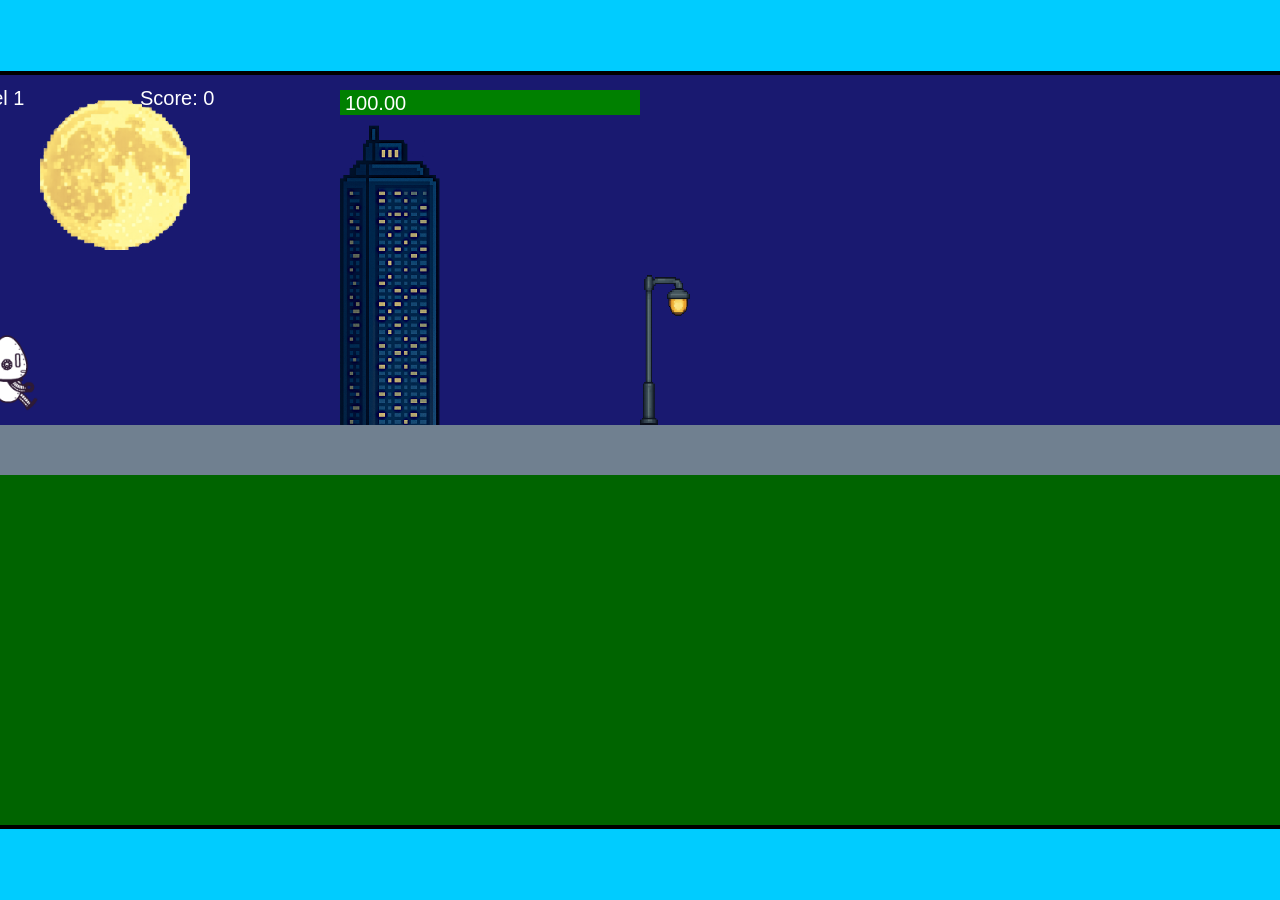
<file: fsd-projects/runtime/index.html>
<!DOCTYPE html>
<html lang="en">
  <head>
    <meta charset="UTF-8" />
    <meta name="viewport" content="width=device-width, initial-scale=1.0" />
    <title>Runtime Neo</title>
    <link rel="stylesheet" href="runtime.css" />
    <script src="https://code.jquery.com/jquery-3.1.0.js"></script>
    <script src="setup.js"></script>
    <script src="levels.js"></script>
    <script src="scenery.js"></script>
    <script src="student.js"></script>
    <script src="main.js"></script>
  </head>
  <body id="body">
    <canvas id="gameCanvas" width="1400" height="750"></canvas>
    <img id="player" src="images/halle.png" />
    <img id="projectile" src="images/projectile.png" />
    <img id="basicPlatform" src="images/interactable/basicPlatform.png" />
    <img id="spikes" src="images/interactable/spikes.png" />
    <img id="bug" src="images/interactable/bug.png" />
    <img id="healthUp" src="images/interactable/healthUp.png" />
    <img id="flag" src="images/interactable/flag.png" />
    <img id="moon" src="images/backgrounds/moon.png" />
    <img id="building" src="images/backgrounds/building.png" />
    <img id="lamp" src="images/backgrounds/lamp.png" />
  </body>
</html>
</file>
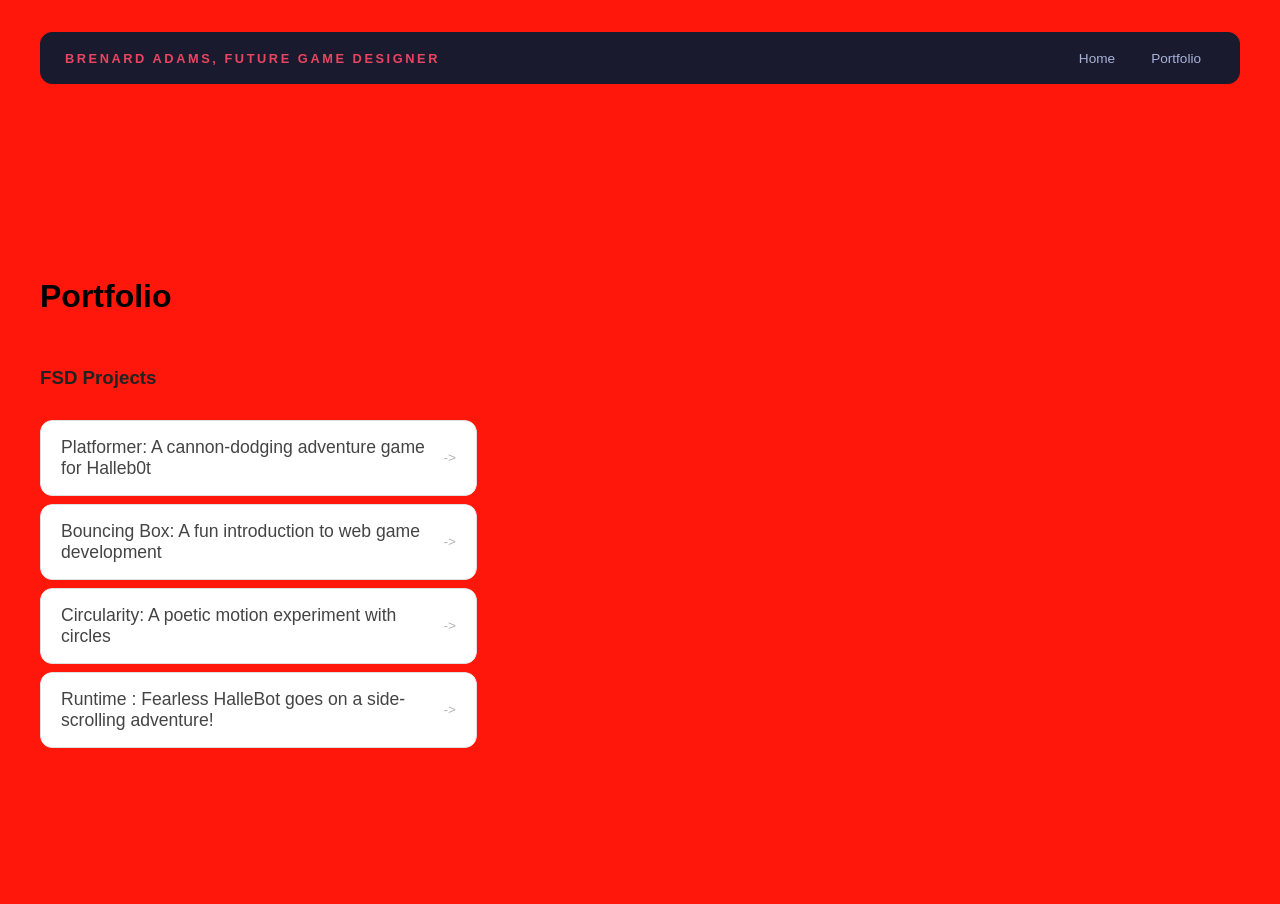
<file: portfolio.html>
<!DOCTYPE html>
<html>
  <head>
    <title>Nard's portfolio</title>
     <link rel="stylesheet" href="style.css" />
  </head>

  <body>
    <!-- All content goes here -->
    <div id="all-contents">
      <nav>
        <h1>Brenard Adams, Future game designer</h1>
         <ul id="nav-ul">
    <li class="nav-li">
      <a href="index.html">Home</a>
    </li>
    <li class="nav-li">
      <a href="portfolio.html">Portfolio</a>
    </li>
  </ul>
  </nav>

  <main>
     <div class="content">
    <h1>Portfolio</h1>
    <h3>FSD Projects</h3>
    <ul id="portfolio">
      <li>
  <a href="fsd-projects/platformer/">Platformer: A cannon-dodging adventure game for Halleb0t</a>
</li>
<li>
  <a href="fsd-projects/bouncing-box/">Bouncing Box: A fun introduction to web game development</a>
</li>
<li>
  <a href="fsd-projects/circularity/">Circularity: A poetic motion experiment with circles</a>
</li>
<li>
 <a href="fsd-projects/runtime/">Runtime : Fearless HalleBot goes on a side-scrolling adventure!</a>
</li>
    </ul>

    <!-- ASD Projects will go here -->

  </div>
  </main>
    </div>
  </body>
</html>
</file>
<file: fsd-projects/runtime/runtime.css>
/* runtime.css */
/* Styles for Runtime Neo auto-runner game */

img {
  display: none;
}

#gameCanvas {
  position: absolute;
  border: 4px solid #000;
  top: 50%;
  left: 50%;
  transform: translate(-50%, -50%);
}

body {
  margin: 0;
  background-color: #00ccff;
  font-family: Arial, sans-serif;
  text-align: center;
  overflow: hidden;
}
</file>
<file: style.css>
* {
  box-sizing: border-box;
}

body {
  margin: 0;
  background: #ff170b;
  color: #222;
  font-family: "Helvetica Neue", Arial, sans-serif;
}

#all-contents {
  max-width: 1500px;
  min-height: 100vh;
  margin: 0 auto;
  padding: 32px 40px;
}
main {
  display: grid;
  grid-template-columns: minmax(220px, 1fr) minmax(420px, 1.6fr);
  align-items: center;
  min-height: calc(100vh - 160px);
  gap: clamp(32px, 5vw, 80px);
}

.sidebar {
  width: 100%;
}

.content {
  display: flex;
  flex-direction: column;
  align-items: flex-start;
  gap: 12px;
}
h2 {
  margin: 0;
  font-size: clamp(4rem, 10vw, 7rem);
  line-height: 0.9;
  font-weight: 900;
  letter-spacing: -0.04em;
  text-transform: uppercase;
  color: #070707;
}

.content > p {
  margin: 0;
  color: #0c0c0c;
  font-size: 0.9rem;
  text-transform: uppercase;
  letter-spacing: 0.15em;
  line-height: 1.4;
}

#interests {
  margin-top: 32px;
  width: 100%;
}

#interests h3 {
  margin: 0 0 12px;
  font-size: 0.75rem;
  font-weight: 700;
  text-transform: uppercase;
  letter-spacing: 0.2em;
  color: #080808;
}

#interests ul {
  list-style: none;
  margin: 0;
  padding: 0;
  display: flex;
  flex-wrap: wrap;
  gap: 8px;
}

#interests li {
  color: #f70606;
  font-size: 1rem;
  font-weight: 600;
  padding: 10px 20px;
  background: #060606;
  border: 1px solid #fb0a0a;
  border-radius: 100px;
  transition:
    background 0.25s ease,
    color 0.25s ease,
    transform 0.25s ease;
  cursor: default;
}

#interests li:hover {
  background: #000;
  color: #fff;
  border-color: #000;
  transform: translateY(-2px);
}
.sidebar-img {
  width: 100%;
  max-width: 760px;
  aspect-ratio: 3 / 4;
  object-fit: cover;
  display: block;
  border-radius: 16px;
  filter: grayscale(100%);
  box-shadow: 0 8px 30px rgba(0, 0, 0, 0.12);
  transition:
    filter 0.4s ease,
    transform 0.4s ease,
    box-shadow 0.4s ease;
}

.sidebar-img:hover {
  filter: grayscale(0%);
  transform: translateY(-4px);
  box-shadow: 0 16px 40px rgba(0, 0, 0, 0.18);
}
nav {
  display: flex;
  justify-content: space-between;
  align-items: center;
  margin-bottom: 48px;
  padding: 16px 24px;
  background: #fff;
  border: 1px solid #e0e0e0;
  border-radius: 12px;
}

nav h1 {
  margin: 0;
  font-size: 0.8rem;
  font-weight: 700;
  text-transform: uppercase;
  letter-spacing: 0.2em;
  color: #000;
}

#nav-ul {
  list-style: none;
  display: flex;
  gap: 8px;
  margin: 0;
  padding: 0;
}

.nav-li a {
  color: #666;
  text-decoration: none;
  font-size: 0.85rem;
  font-weight: 500;
  padding: 6px 14px;
  border-radius: 8px;
  transition:
    background 0.25s ease,
    color 0.25s ease;
}

.nav-li a:hover {
  background: #000;
  color: #fff;
}
nav {
  background: #1a1a2e;
  border-color: #1a1a2e;
}

nav h1 {
  color: #e94560;
}

.nav-li a {
  color: #a8b2d8;
}

.nav-li a:hover {
  background: #e94560;
  color: #fff;
}

/* Portfolio styles */
.content h1 {
  color: black;
}

#portfolio {
  list-style: none;
  margin: 0;
  padding: 0;
  width: 100%;
  display: flex;
  flex-direction: column;
  gap: 8px;
}

#portfolio li {
  border-radius: 12px;
  overflow: hidden;
}

#portfolio a {
  display: flex;
  justify-content: space-between;
  align-items: center;
  text-decoration: none;
  color: #444;
  padding: 16px 20px;
  font-size: 1.1rem;
  font-weight: 500;
  background: #fff;
  border: 1px solid #e0e0e0;
  border-radius: 12px;
  transition: background 0.25s ease, color 0.25s ease, transform 0.25s ease;
}

#portfolio a:hover {
  background: #000;
  color: #fff;
  transform: translateX(4px);
}

#portfolio a::after {
  content: "->";
  font-size: 0.85rem;
  opacity: 0.4;
  transition: opacity 0.25s ease;
  white-space: nowrap;
}

#portfolio a:hover::after {
  opacity: 1;
}
</file>
